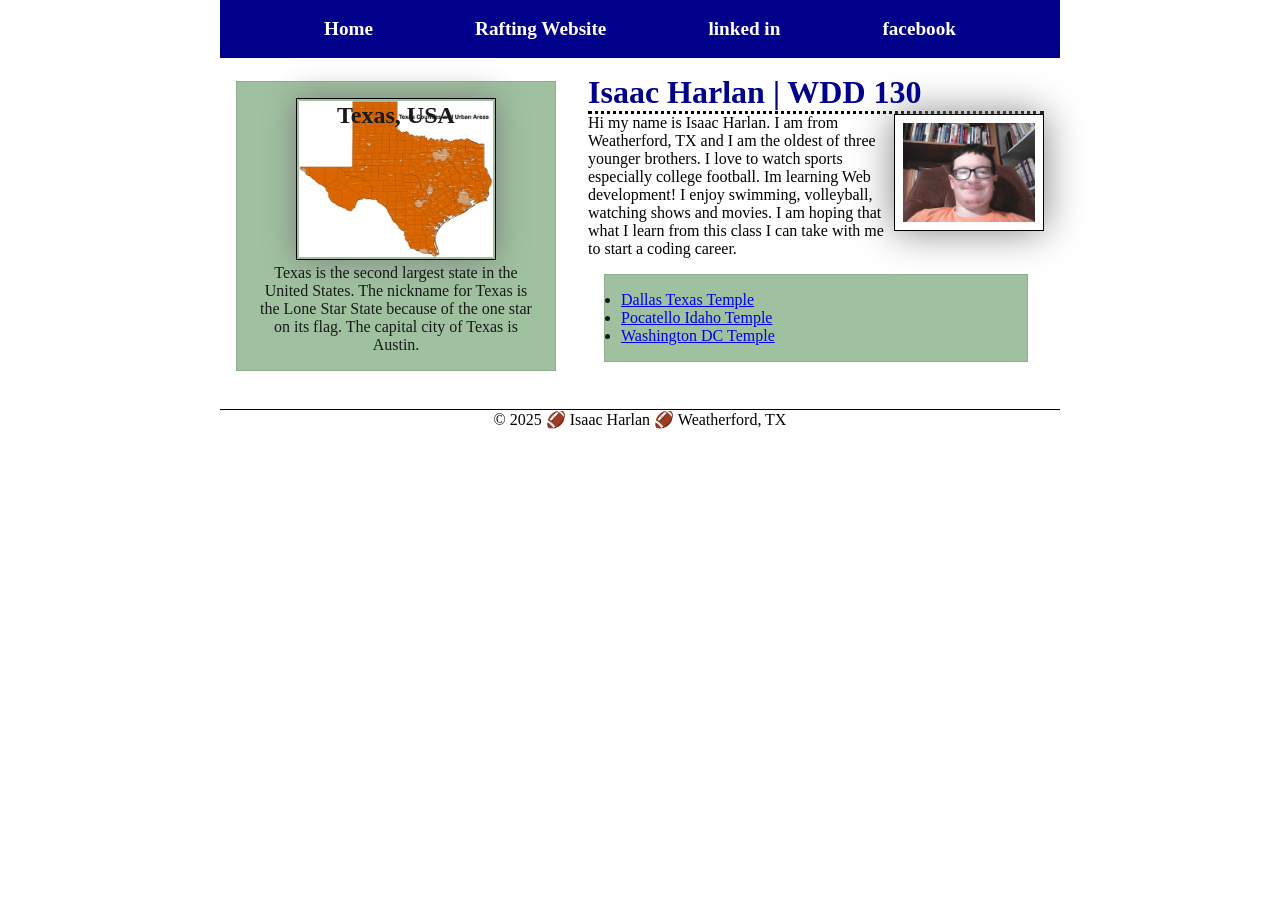
<file: index.html>
<!DOCTYPE html>
<html lang="en">

<head>
    <meta charset="UTF-8">
    <meta name="viewport" content="width=device-width, initial-scale=1.0">
    <title>Isaac Harlan | WDD 130</title>
    <meta name="description"
        content="Describe your homepage here using keywords like your name, the purpose of the course">
    <meta name="author" content="Your name">
    <link rel="stylesheet" href="styles/styles.css">
</head>

<body>
    <header>
        <nav><a href="#">Home</a>
            <a href="wwr/">Rafting Website</a>
            <a href="https://www.linkedin.com/feed/">linked in</a>
            <a href="https://www.facebook.com/gianti342q1">facebook</a>
        </nav>

    </header>
    <div class="grid">
        <main>
            <h1>Isaac Harlan | WDD 130</h1>
            <img src="images/profile.jpg" alt="Isaac Harlan" width="200">
            <p>Hi my name is Isaac Harlan. I am from Weatherford, TX and I am the oldest of three younger brothers.
                I love to watch sports especially college football. Im learning Web development! I enjoy swimming,
                volleyball, watching shows and movies. I am hoping that what I learn from this class I can take with
                me to start a coding career.</p>
            <ul class="box">
                <li><a href="https://www.churchofjesuschrist.org/temples/details/dallas-texas-temple?lang=eng"
                        target="_blank">Dallas Texas Temple</a>
                </li>
                <li><a href="https://www.churchofjesuschrist.org/temples/details/pocatello-idaho-temple?lang=eng"
                        target="_blank">Pocatello Idaho Temple</a></li>
                <li><a href="https://www.churchofjesuschrist.org/temples/details/washington-d.c.-temple?lang=eng"
                        target="_blank">Washington DC Temple</a></li>
            </ul>
        </main>
        <aside class="box">
            <h2>Texas, USA
            </h2>
            <img src=" images/texas.jpg" alt="Map of Texas">
            <p>Texas is the second largest state in the United States. The nickname for Texas is the Lone Star
                State because
                of the one star on its flag. The
                capital city of Texas is Austin.</p>


        </aside>
    </div>
    <footer>
        <p>© 2025 🏈 Isaac Harlan 🏈 Weatherford, TX</p>
    </footer>
</body>

</html>
</file>
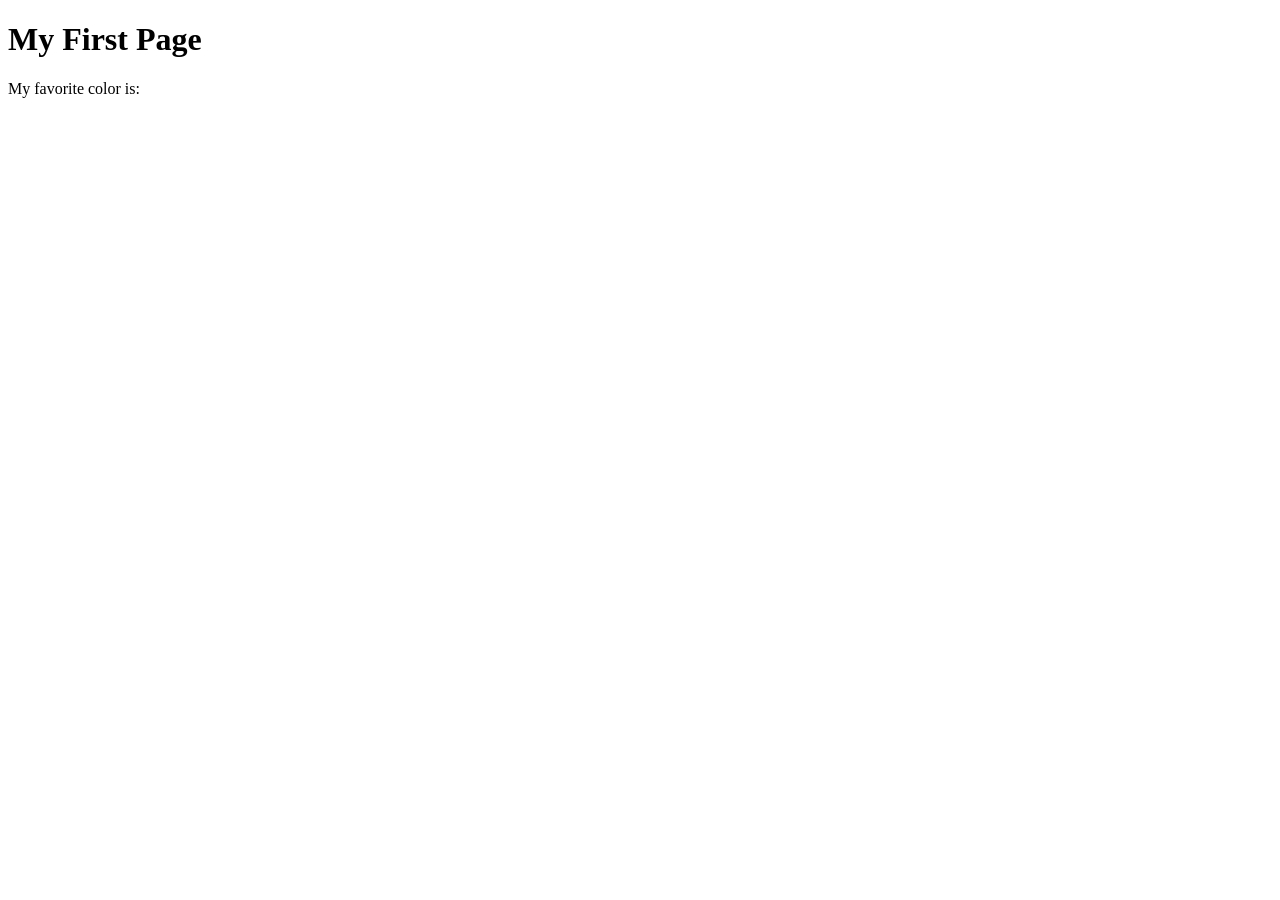
<file: week01/first-page.html>
<!DOCTYPE html>
<html lang="en">
<head>
    <meta charset="UTF-8">
    <meta name="viewport" content="width=device-width, initial-scale=1.0">
    <title>My First Page</title>
</head>
<body>
    <h1>My First Page</h1>
    <p>My favorite color is: </p>
</body>
</html>
</file>
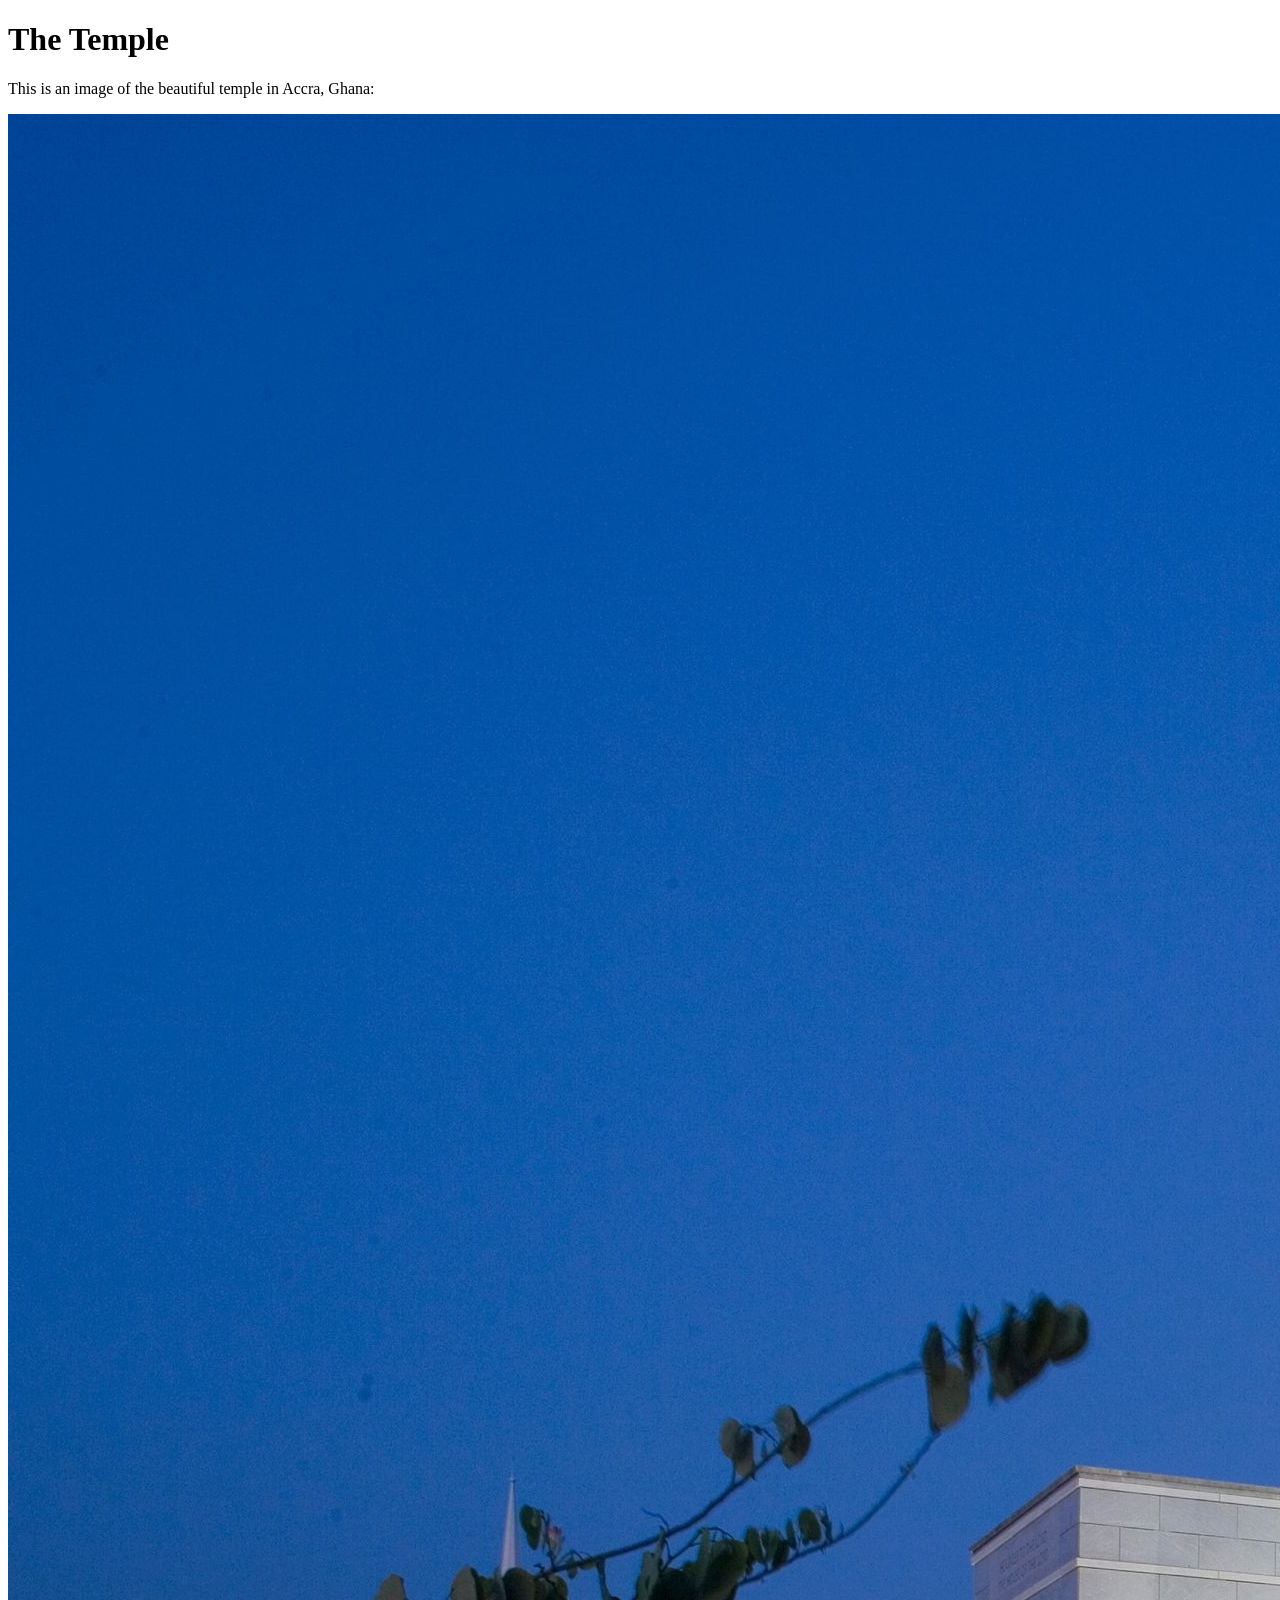
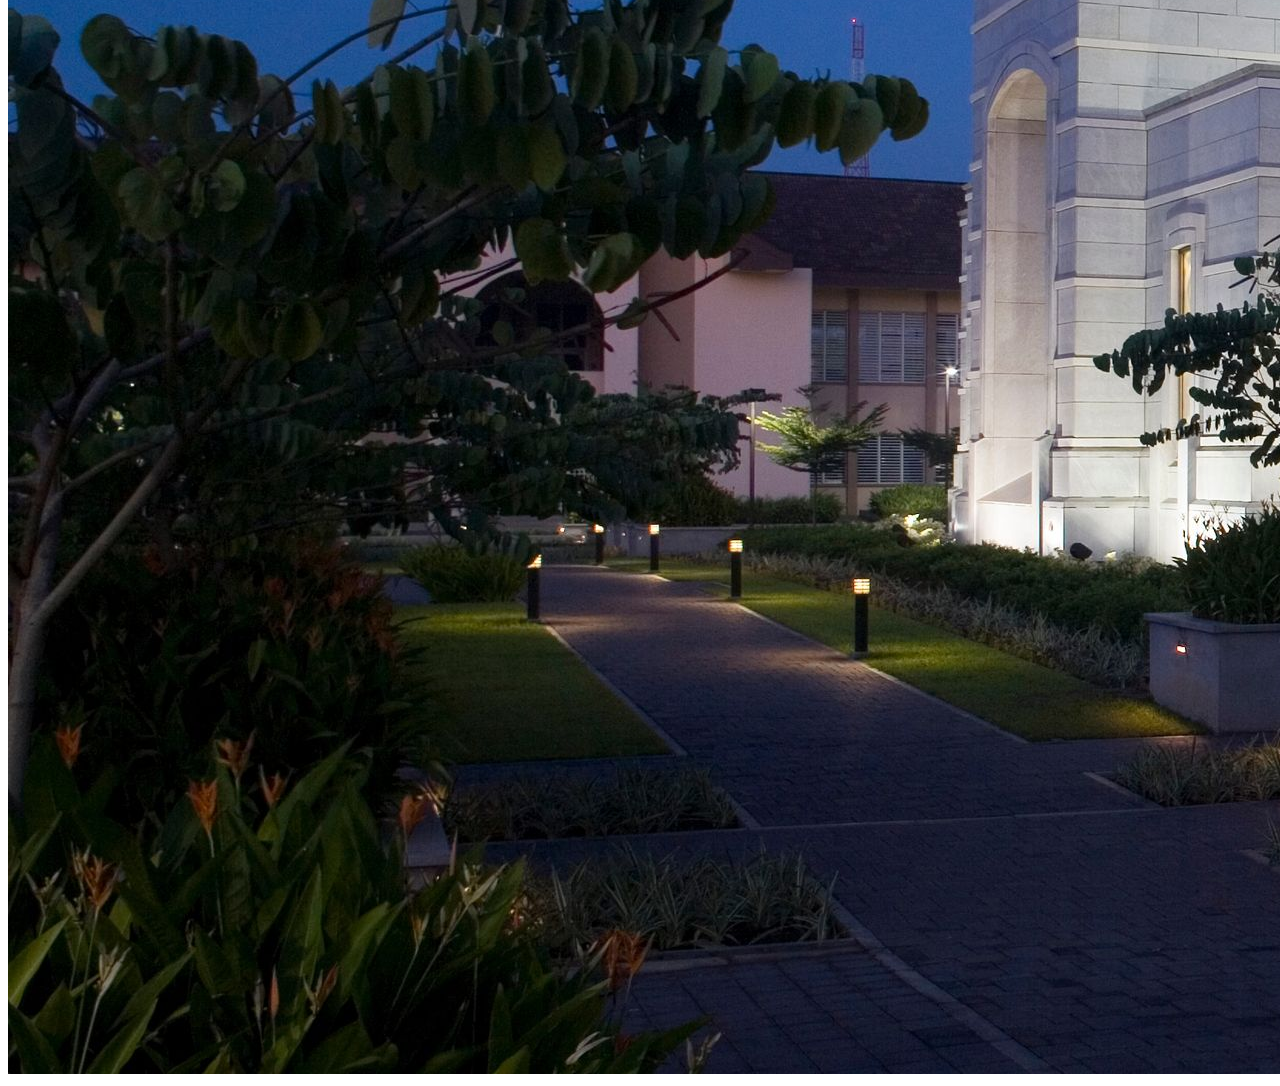
<file: week01/images.html>
<!DOCTYPE html>
<html lang="en">
<head>
    <meta charset="UTF-8">
    <meta name="viewport" content="width=device-width, initial-scale=1.0">
    <title>Temple Image</title>
</head>
<body>
    <h1>The Temple</h1>
    <p>This is an image of the beautiful temple in Accra, Ghana:</p>
    <img src="images/temple-large.jpeg" alt="The Accra Ghana Temple">
    
</body>
</html>
</file>
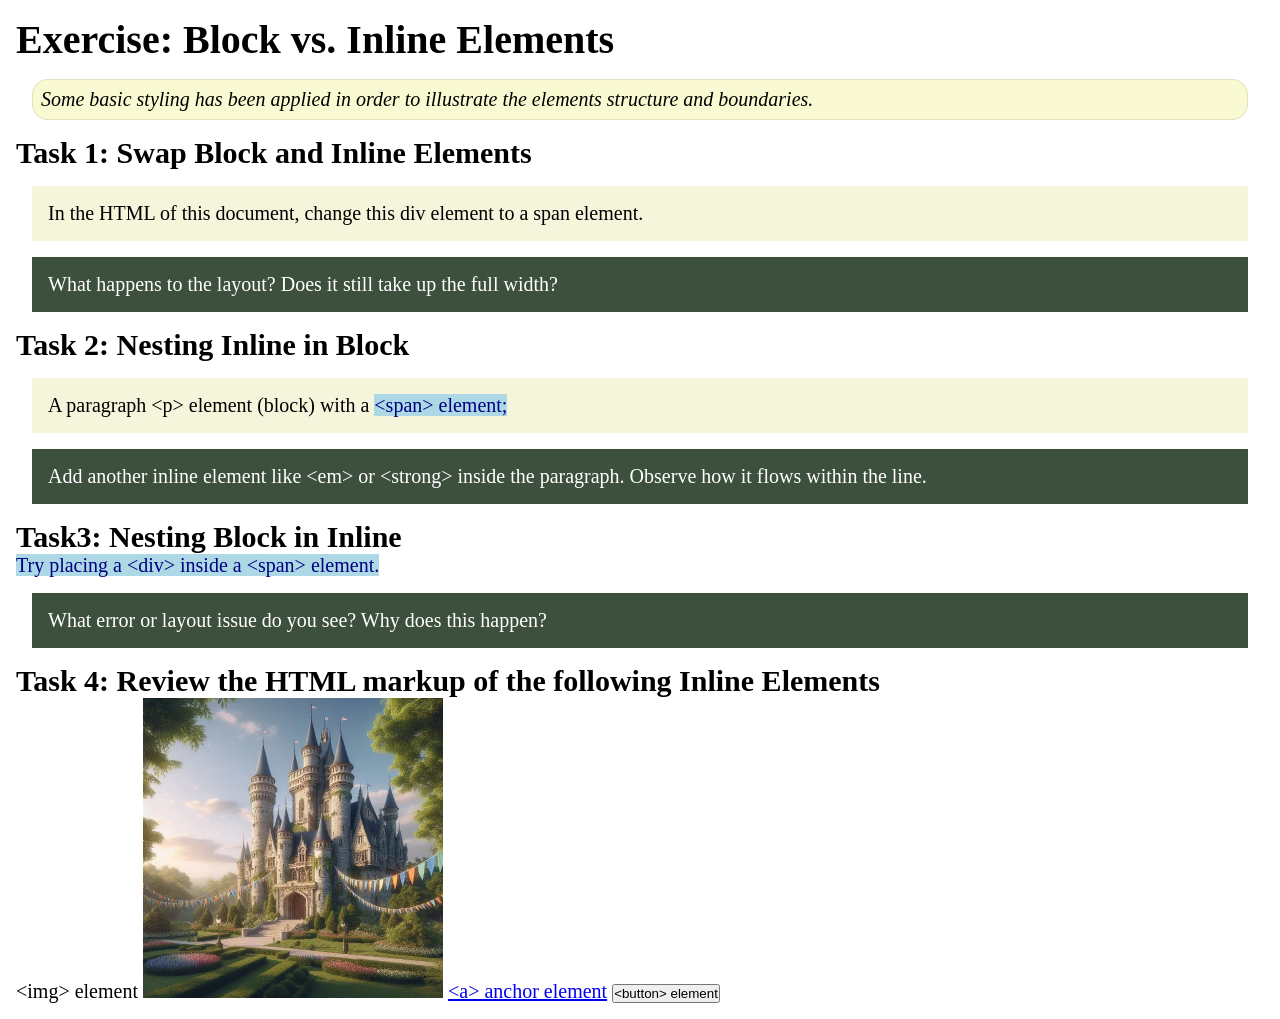
<file: week02/block-vs-inline.html>
<!DOCTYPE html>
<html lang="en">

<head>
    <meta charset="UTF-8">
    <meta name="viewport" content="width=device-width, initial-scale=1.0">
    <title>Exercise: Block vs. Inline Elements</title>
    <link rel="stylesheet" href="styles/block-vs-inline.css">
</head>

<body>
    <main>
        <h1>Exercise: Block vs. Inline Elements</h1>
        <p class="note">Some basic styling has been applied in order to illustrate the elements structure and
            boundaries.</p>

        <h2>Task 1: Swap Block and Inline Elements</h2>
        <div>In the HTML of this document, change this div element to a span element.</div>

        <p class="question">What happens to the layout? Does it still take up the full width?</p>

        <h2>Task 2: Nesting Inline in Block</h2>
        <p>A paragraph &lt;p&gt; element (block) with a <span>&lt;span&gt; element;</span></p>
        <p class="question">Add another inline element like &lt;em&gt; or &lt;strong&gt; inside the paragraph. Observe
            how it flows within the line.</p>

        <h2>Task3: Nesting Block in Inline</h2>
        <span>Try placing a &lt;div&gt; inside a &lt;span&gt; element.</span>
            <p class="question">What error or layout issue do you see? Why does this happen?</p>


            <h2>Task 4: Review the HTML markup of the following Inline Elements</h2>
        &lt;img&gt; element
        <img src="images/castle.webp" alt="placeholder image (images are inline)" width="300" height="300">
        <a href="https://churchofjesuschrist.org">&lt;a&gt; anchor element</a>
        <button type="button">&lt;button&gt; element</button>
    </main>
</body>

</html>
</file>
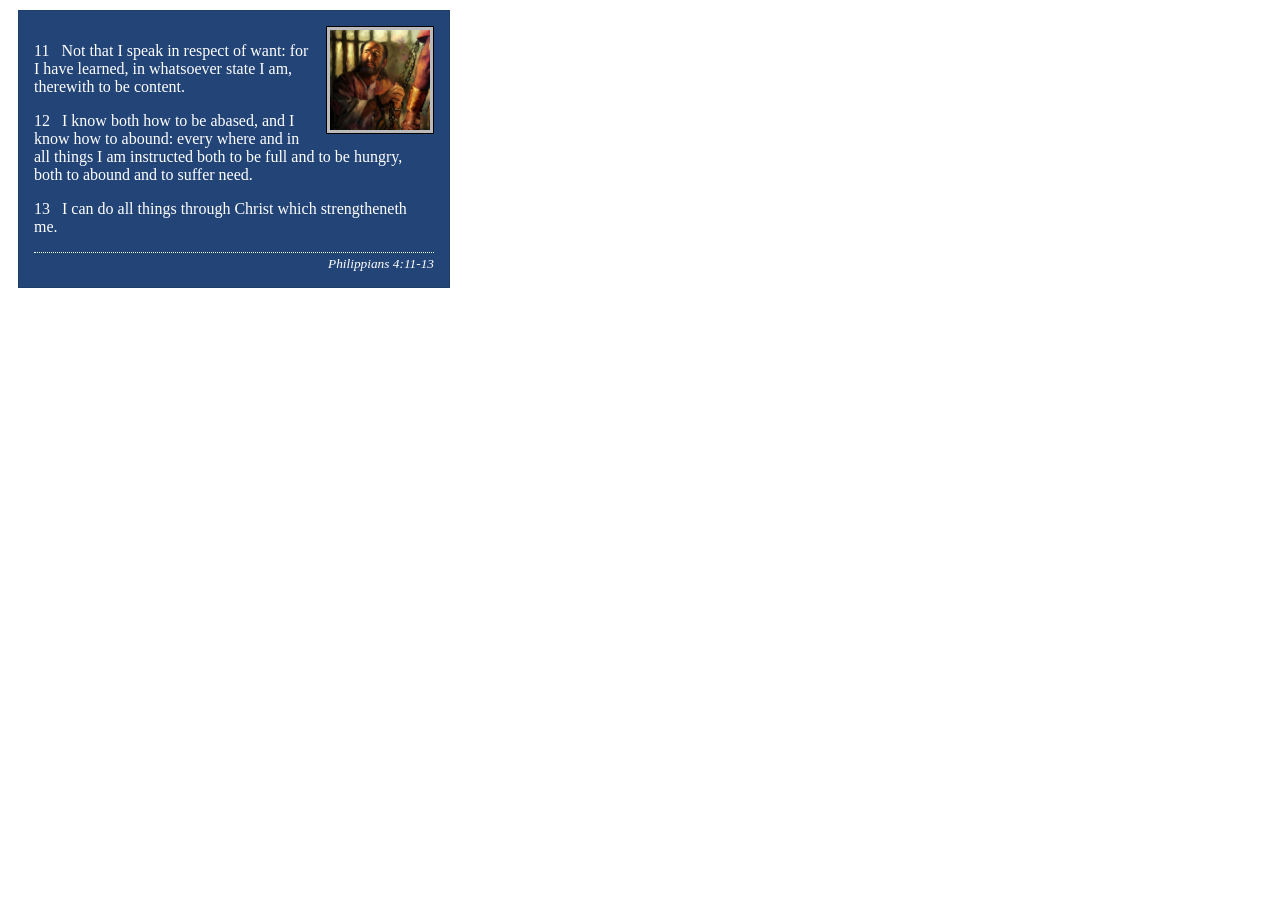
<file: week02/box-model-solution.html>
<!DOCTYPE html>
<html lang="en">
<head>
    <meta charset="UTF-8">
    <meta name="viewport" content="width=device-width, initial-scale=1.0">
    <title>Box Model Activity</title>
    <link rel="stylesheet" href="styles/box-model-solution.css">
</head>
<body>
    <main>
        <div class="callout">
            <img src="images/apostle-paul-imprisoned.webp" alt="Paul the Apostle - Imprisoned in Rome" width="200" height="200">
            <blockquote>
                <p>11 &nbsp; Not that I speak in respect of want: for I have learned, in whatsoever state I am, therewith to be content.</p>
                <p>12 &nbsp; I know both how to be abased, and I know how to abound: every where and in all things I am instructed both to be full and to be hungry, both to abound and to suffer need.</p>
                <p>13 &nbsp; I can do all things through Christ which strengtheneth me.</p>
            </blockquote>
            <cite>Philippians 4:11-13</cite>
        </div>
    </main>
</body>
</html>
</file>
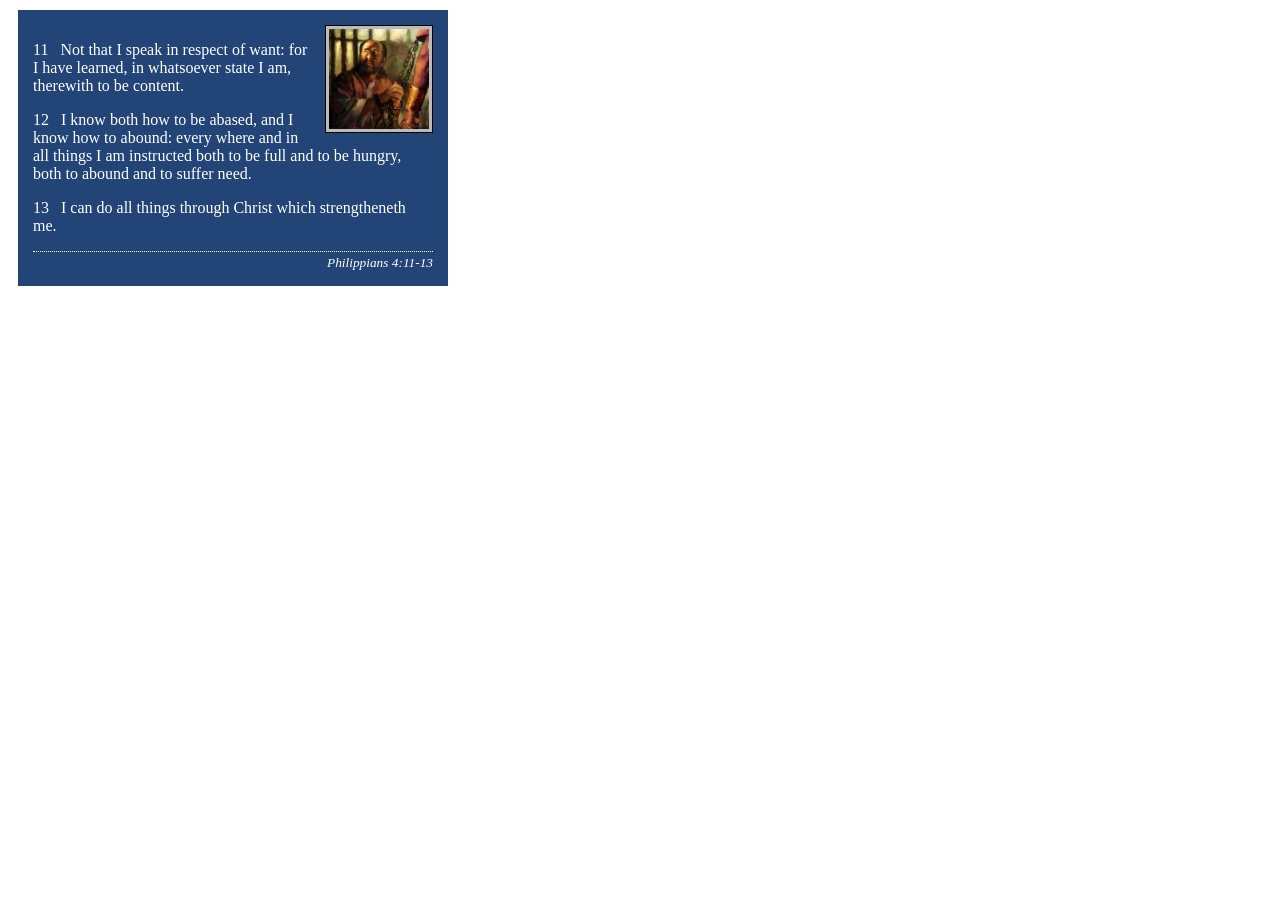
<file: week02/box-model.html>
<!DOCTYPE html>
<html lang="en">

<head>
    <meta charset="UTF-8">
    <meta name="viewport" content="width=device-width, initial-scale=1.0">
    <title>Box Model Activity</title>
    <link rel="stylesheet" href="styles/box-model.css">

</head>

<body>
    <main>
        <div class="callout">
            <img src="images/apostle-paul-imprisoned.webp" alt="Paul the Apostle - Imprisoned in Rome" width="200"
                height="200">
            <blockquote>
                <p>11 &nbsp; Not that I speak in respect of want: for I have learned, in whatsoever state I am,
                    therewith to be content.</p>
                <p>12 &nbsp; I know both how to be abased, and I know how to abound: every where and in all things I am
                    instructed both to be full and to be hungry, both to abound and to suffer need.</p>
                <p>13 &nbsp; I can do all things through Christ which strengtheneth me.</p>
            </blockquote>
            <cite>Philippians 4:11-13</cite>
        </div>
    </main>
</body>

</html>
</file>
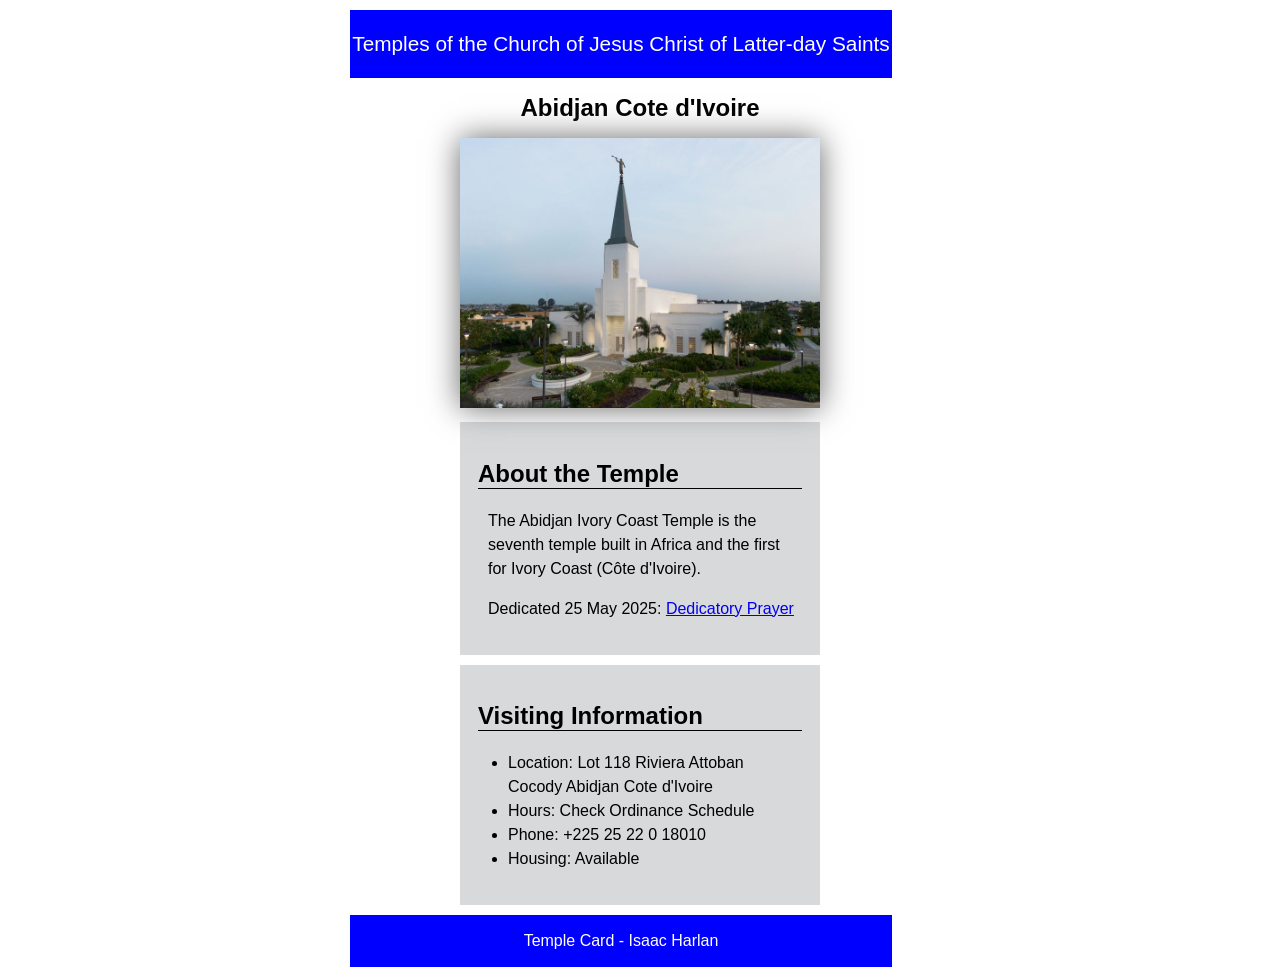
<file: week02/temple.html>
<!DOCTYPE html>
<html lang="en">

<head>
    <meta charset="UTF-8">
    <meta name="viewport" content="width=device-width, initial-scale=1.0">
    <title>Temple Card - Abidjan Cote d'Ivoire</title>
    <link rel="stylesheet" href="styles/temple.css">
</head>

<body>
    <header>
        <p>Temples of the Church of Jesus Christ of Latter-day Saints</p>
    </header>
    <main>
        <h1>Abidjan Cote d'Ivoire</h1>
        <picture>
            <img src="images/abidjan-ivory-coast.jpeg" alt="Abidjan Cote d'Ivoire Temple">
        </picture>
        <section>
            <h2>About the Temple</h2>
            <p>The Abidjan Ivory Coast Temple is the seventh temple built in Africa and the first for Ivory Coast (Côte
                d'Ivoire).</p>
            <p>Dedicated 25 May 2025: <a
                    href="https://www.churchofjesuschrist.org/temples/dedicatory-prayer/abidjan-ivory-coast-temple/2025-05-25?lang=eng"
                    target="_blank" rel="noopener noreferrer">Dedicatory Prayer</a></p>
        </section>
        <section>
            <h2>Visiting Information</h2>
            <ul>
                <li>Location: Lot 118 Riviera Attoban Cocody Abidjan Cote d'Ivoire</li>
                <li>Hours: Check Ordinance Schedule</li>
                <li>Phone: +225 25 22 0 18010</li>
                <li>Housing: Available</li>
            </ul>
        </section>
    </main>
    <footer>
        <p>Temple Card - Isaac Harlan</p>
    </footer>
</body>

</html>
</file>
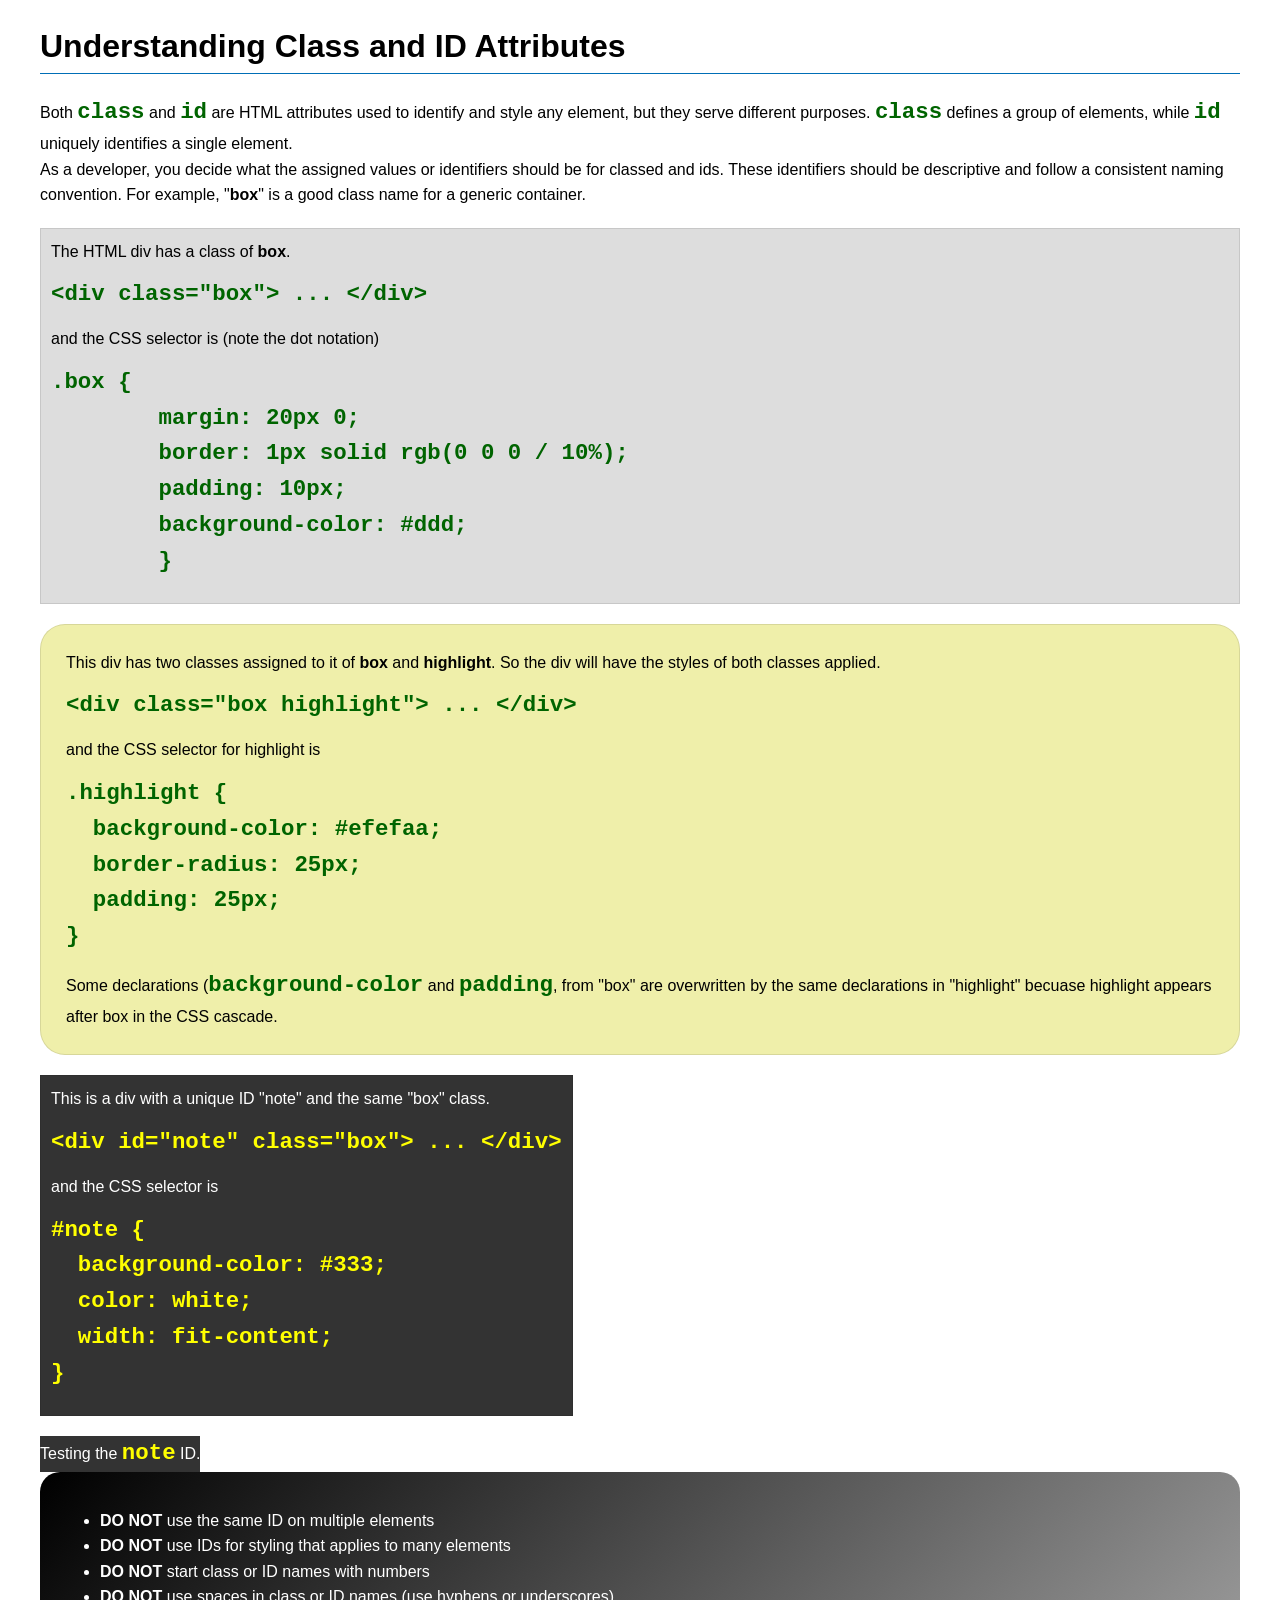
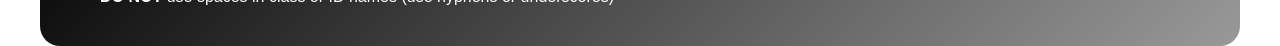
<file: week03/class-and-id.html>
<!DOCTYPE html>
<html lang="en">

<head>
    <meta charset="UTF-8">
    <meta name="viewport" content="width=device-width, initial-scale=1.0">
    <title>Class vs ID Attributes</title>
    <link rel="stylesheet" href="styles/class-and-id.css">
</head>

<body>
    <h1>Understanding Class and ID Attributes</h1>
    <p>Both <code>class</code> and <code>id</code> are HTML attributes used to identify and style any element, but they
        serve different purposes. <code>class</code> defines a group of elements, while <code>id</code> uniquely
        identifies a single element.</p>
    <p>As a developer, you decide what the assigned values or identifiers should be for classed and ids. These
        identifiers should be
        descriptive and follow a consistent naming convention. For example, "<strong>box</strong>" is a good class name
        for a generic container.</p>
    <div class="box">
        <p>The HTML div has a class of <strong>box</strong>.</p>
        <pre><code class="html">&lt;div class="box"&gt; ... &lt;/div&gt;</code></pre>
        and the CSS selector is (note the dot notation)
        <pre><code class="css">.box {
        margin: 20px 0;
        border: 1px solid rgb(0 0 0 / 10%);
        padding: 10px;
        background-color: #ddd;
        }</code></pre>
    </div>

    <div class="box highlight">
        <p>This div has two classes assigned to it of <strong>box</strong> and <strong>highlight</strong>. So the div
            will have the styles of both classes applied.</p>
        <pre><code class="html">&lt;div class="box highlight"&gt; ... &lt;/div&gt;</code></pre>
        and the CSS selector for highlight is
        <pre><code class="css">.highlight {
  background-color: #efefaa;
  border-radius: 25px;
  padding: 25px;
}</code></pre>
        <p>Some declarations (<code>background-color</code> and <code>padding</code>, from "box" are overwritten by the
            same declarations in "highlight" becuase highlight appears after box in the CSS cascade.</p>
    </div>

    <div id="note" class="box">
        <p>This is a div with a unique ID "note" and the same "box" class.</p>
        <pre><code class="html">&lt;div id="note" class="box"&gt; ... &lt;/div&gt;</code></pre>
        and the CSS selector is
        <pre><code class="css">#note {
  background-color: #333;
  color: white;
  width: fit-content;
}</code></pre>
    </div>

    <div id="note">
        <p>Testing the <code>note</code> ID.</p>
    </div>




    <section id="best-practice">
        <ul>
            <li><strong>DO NOT</strong> use the same ID on multiple elements</li>
            <li><strong>DO NOT</strong> use IDs for styling that applies to many elements</li>
            <li><strong>DO NOT</strong> start class or ID names with numbers</li>
            <li><strong>DO NOT</strong> use spaces in class or ID names (use hyphens or underscores)</li>
        </ul>
    </section>




</body>

</html>
</file>
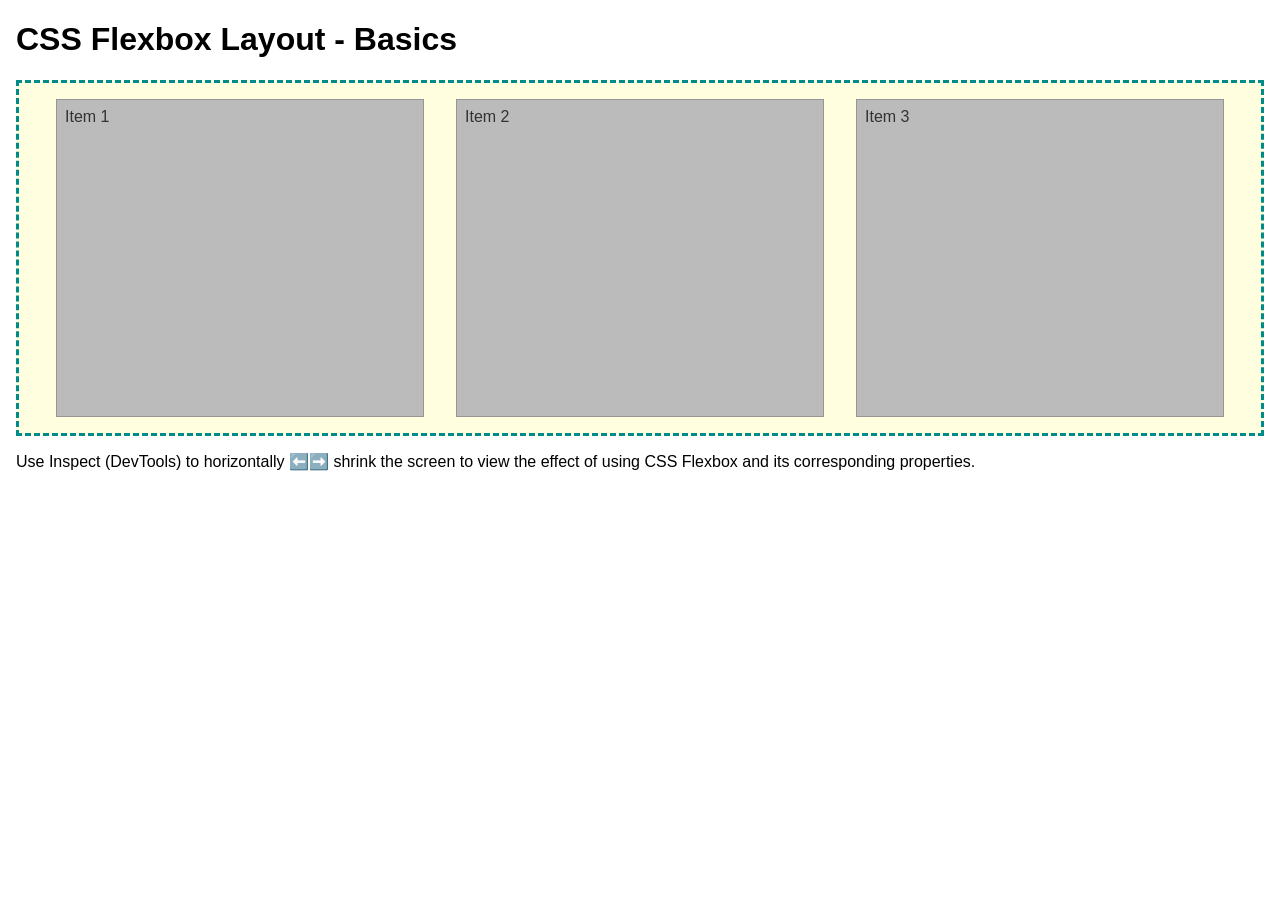
<file: week04/flexbox-layout.html>
<!DOCTYPE html>
<html lang="en">
<head>
    <meta charset="UTF-8">
    <meta name="viewport" content="width=device-width, initial-scale=1.0">
    <title>CSS Flexbox Layout - Basics</title>
    <link rel="stylesheet" href="styles/flexbox.css">
</head>
<body>
    <main>
        <h1>CSS Flexbox Layout - Basics</h1>
        <div class="flex-container">
            <div class="flex-item item1">Item 1</div>
            <div class="flex-item item2">Item 2</div>
            <div class="flex-item item3">Item 3</div>
        </div>
        <p>Use Inspect (DevTools) to horizontally ⬅️➡️ shrink the screen to view the effect of using CSS Flexbox and its corresponding properties.</p>
    </main>
</body>
</html>
</file>
<file: styles/styles.css>
* {
    margin: 0;
    padding: 0;
    box-sizing: border-box;
}

header, .grid, footer {
    max-width: 840px;
    margin: 0 auto;
}

nav {
    background-color: darkblue;
    ;padding: 10px;
    display: flex;
    align-items: center;
    justify-content: space-evenly;
}

nav a {
 color: white;
 display: block;
 padding: 0.5rem;
 text-decoration: none;
 font-size: 1.2rem;
 font-weight: 700;

}

h1 {
    color: darkblue;
    border-bottom: dotted black;
}

h2 {
    position: absolute;
    top: 20px;
    left: 100px;
}

img {
    width: 150px;
    height: auto;
    border: 1px solid black;
    padding: 2px;
    box-shadow: 0 0 30px gray;
}

p {
padding: 0;
}


main img {
    width: 150px;
    height: auto;
    float: right;
    border: 1px solid black;
    padding: 0.5rem;
    box-shadow: 0 0 40px grey;
}

.grid {
    display: grid;
    align-items: center;
}

main {
    grid-column: 2/3;
    margin: 1rem;
}

aside {
    text-align: center;
    width: 20rem;
    position: relative;
    grid-column: 1/2;
    grid-row: 1/2;
}



aside img {
    width: 200px;
    height: auto;
}

footer {
    margin-top: 15px;
    border-top: 1px solid black;
    text-align: center;

}


/* Class Selectors */

.box {
    margin: 1rem;
    border: 1px solid rgb(0 0 0 / 10%);
    padding: 1rem;
    background-color: rgb(159, 193, 159);
    color: rgb(23, 26, 25);
}
</file>
<file: week02/styles/block-vs-inline.css>
* {
    margin: 0;
    padding: 0;
}

body {
    font-size: 20px;
    margin: 1rem;
}

p,
div {
    background-color: beige;
    margin: 1rem;
    padding: 1rem;
}

span {
    color: navy;
    background-color: lightblue;
}

code {
    margin: 0;
    padding: 0;
    color: green;
    font-size: 1.2rem;
}

.note {
    font-style: italic;
    background-color: lightgoldenrodyellow;
    border-radius: 1rem;
    border: 1px solid rgb(0 0 0 / 10%);
    margin: 1rem;
    padding: .5rem;
}

.question {
    background-color: #3d503d;
    color: #fff;
}
</file>
<file: week02/styles/box-model-solution.css>
.callout {
    max-width: 400px;
    margin: 10px;
    border: 1px solid rgba(0, 0, 0, .1);
    padding: 15px;
    background-color: #247;
    color: #fff;
}

.callout img {
    float: right;
    margin: 0 0 10px 15px;
    border: 1px solid #000;
    padding: 3px;
    background-color: #bbb;
    width: 100px;
    height: auto;

}

blockquote {
    margin: 0;
}

cite {
    display: block;
    border-top: 1px dotted #fff;
    padding-top: 3px;
    text-align: right;
    font-size: smaller;
}
</file>
<file: week02/styles/box-model.css>
.callout {
	max-width: 400px;
    margin: 10px;
    border: 1px solid rgb(0
    , 0
    , 0 / 0.1
    );
    padding: 15px;
    background-color: #247;
    color: white;
}

.callout img {
	float: right;
    margin: 0 0 10px 15px;
    border: 1px solid black;
    padding: 3px;
    background-color: #bbb;
    width: 100px;
    height: auto;
    

}

blockquote {
	margin: 0;
}

cite {
	display: block;
    border-top: 1px dotted #fff;
    padding-top: 3px;
    text-align: right;
    font-size: smaller;
}
</file>
<file: week02/styles/temple.css>
body {
    width: 600px;
    margin: auto;
    font-family: lato, sans-serif;

}

main{
    width: 60%;
    margin: auto;


}
header, footer {
    width: 90%;
    background-color: blue;
    text-align: center;
    color: white;
    padding: 1px;
    font-size: 1.3rem;
    margin: 10px;
}

footer {
    font-size: 1rem;
}
h1 {
    text-align: center;
    font-size: 1.5rem;
}

img {
    width: 100%;
    margin: auto;
    box-shadow: 0 0 30px #666;
    

}

section {
    width: 90%;
    background-color: rgb(216, 217, 218);
    padding: 5%;
    margin: 10px auto;
}

h2 {
    border-bottom: 1px solid black;

}

section p {
    margin-left: 10px;
    line-height: 1.5rem;
}

section ul {
    margin-left: -10px;
    line-height: 1.5rem;
}
</file>
<file: week03/styles/class-and-id.css>
body {
    font-family: Arial, sans-serif;
    line-height: 1.6;
    margin: 0;
    padding: 0 40px;
}

h1 {
    border-bottom: 1px solid rgb(0 110 182);
    padding-bottom: 0;
}



p {
    margin: 0;
}

code {
    color: darkgreen;
    font-weight: 700;
    font-size: 1.4rem;
}

/* Class examples - can be reused */

.box {
    margin: 20px 0;
    border: 1px solid rgb(0 0 0 / 10%);
    padding: 10px;
    background-color: #ddd; /* this is shorthand for #dddddd */
}

.highlight {
    background-color: #efefaa;
    border-radius: 25px;
    padding: 25px;
}

/* ID examples - should be unique */

#note {
    background-color: #333;
    color: white;
    width: fit-content;
}

#note code {
    color: yellow;
}

#best-practice {
    background: linear-gradient(135deg, #000 0%, #999 100%);
    color: white;
    border-radius: 20px;
    padding: 20px
}
</file>
<file: week04/styles/flexbox.css>
body {
    font-family: Helvetica, Arial, sans-serif;
    margin: 1rem;
}

.flex-container {
    border: 3px dashed darkcyan;
    background-color: lightyellow;
    display: flex;
    flex-wrap: wrap;
    flex-direction: row;
    justify-content: center;
    align-items: stretch;
}
    

.flex-item {
    width: 350px;
    margin: 1rem;
    border: 1px solid rgb(0 0 0 / 20%);
    padding: 0.5rem;
    background-color: #bbb;
    color: #333;
}

.item1 {
    min-height: 100px;
}

.item2 {
    min-height: 200px;
}

.item3 {
    min-height: 300px;
}
</file>
